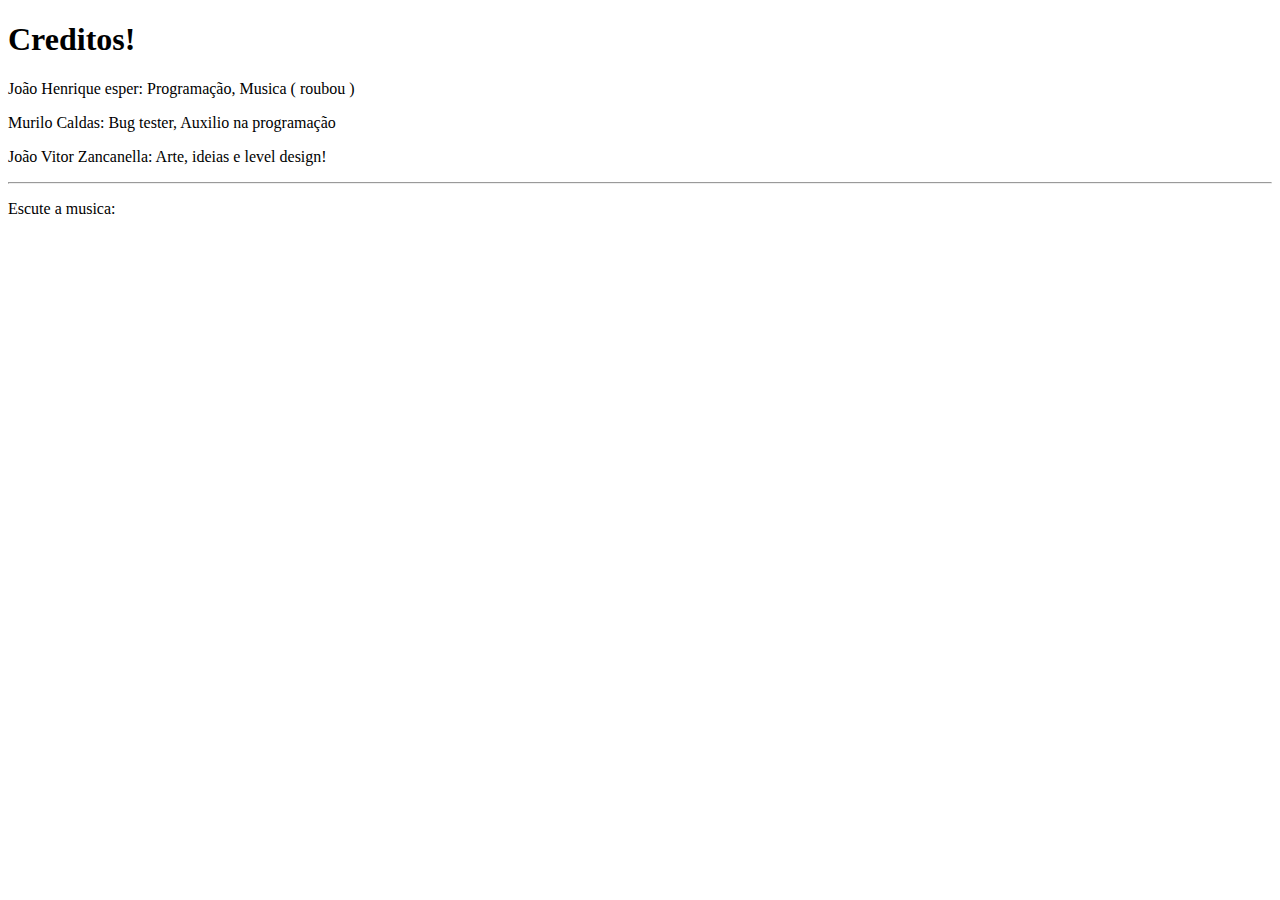
<file: css/credits.html>
<!DOCTYPE html>
<html lang="en">
<head>
    <meta charset="UTF-8">
    <meta name="viewport" content="width=device-width, initial-scale=1.0">
    <title>Crash my | Credits</title>
</head>
<body>
    <h1> Creditos! </h1>
    <p>João Henrique esper: Programação, Musica ( roubou ) </p>
    <p> Murilo Caldas: Bug tester, Auxilio na programação</p>
    <p> João Vitor Zancanella: Arte, ideias e level design!</p>
    <hr>
    <p> Escute a musica:</p>

    <iframe width="560" height="315" src="https://www.youtube.com/embed/gNcIAC30mWI?si=vThvOXBTC2uq7Sgn" title="YouTube video player" frameborder="0" allow="accelerometer; autoplay; clipboard-write; encrypted-media; gyroscope; picture-in-picture; web-share" referrerpolicy="strict-origin-when-cross-origin" allowfullscreen></iframe>
</body>
</html>
</file>
